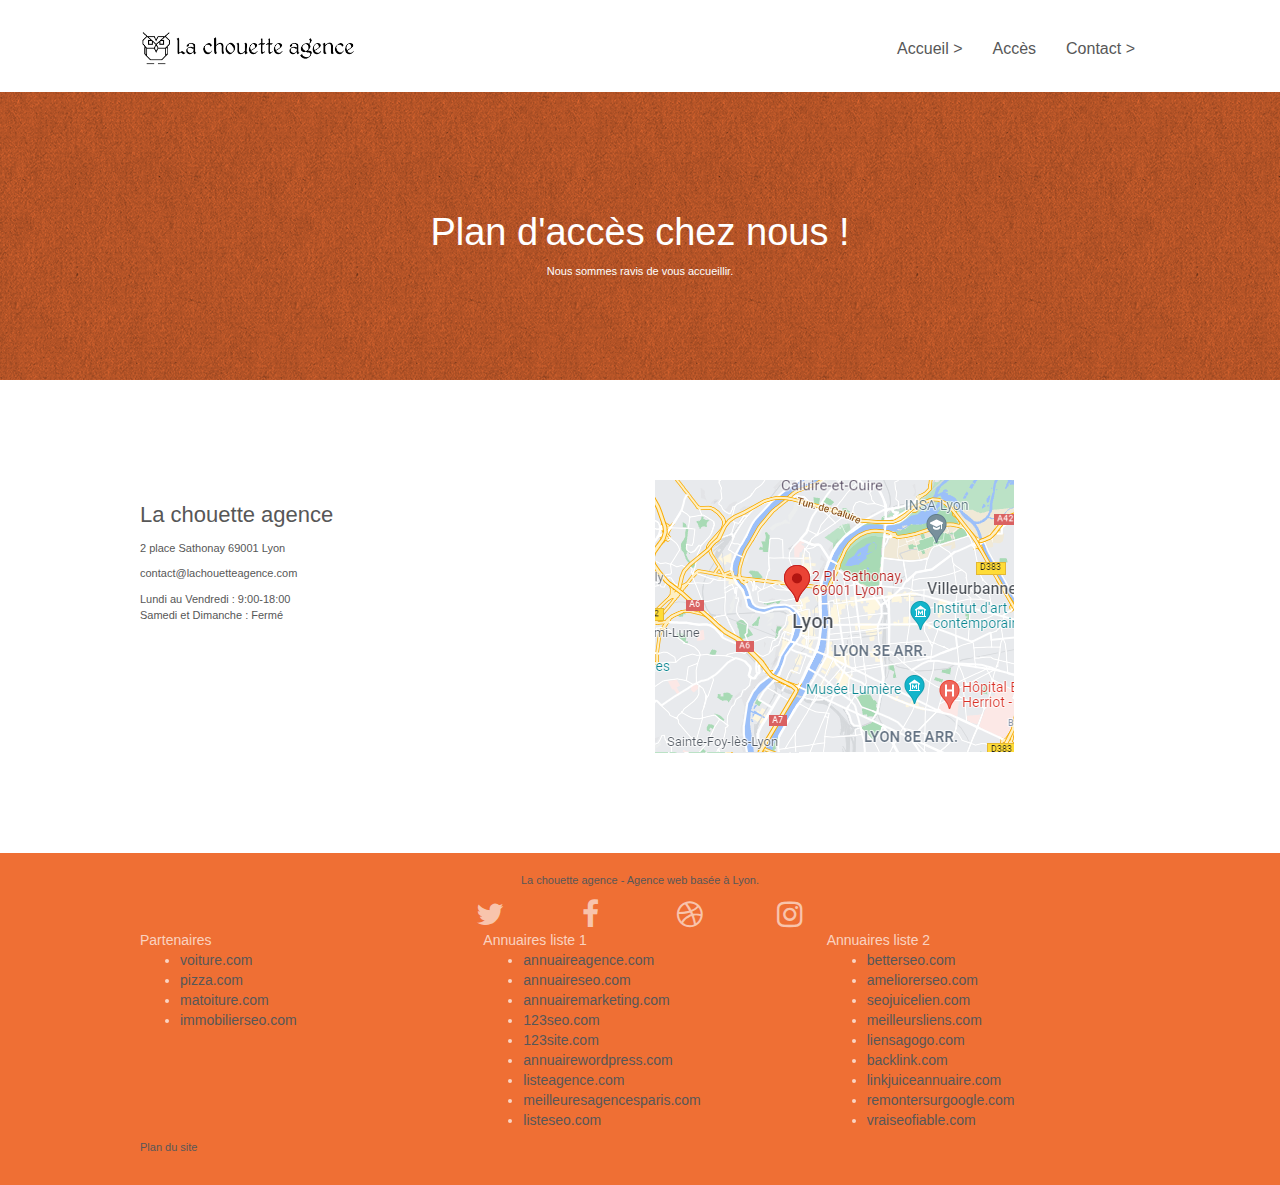
<file: Access.html>
<!doctype html>
<html lang="fr">
<head>
	<meta name="robots" content="index, follow" /> 

    <meta charset="utf-8">
    <meta name="keywords" content="">
    <meta name="description" 
		  content="Cherchez-vous à améliorer votre site interenet? Situez-vous à lyon? 
		  La chouette agence est une entreprise web design basée à Lyon.
           nous travaillons pour aider les entreprises Lyonnaises à être attractives sur Internet. N'hesitez pas à nous contacter! ">
    <meta name="viewport" content="width=device-width, initial-scale=1.0, viewport-fit=cover">
    <link rel="shortcut icon" type="image/png" href="favicon.jpg">
    
	<link rel="stylesheet" type="text/css" href="./css/bootstrap.min.css">
	<link rel="stylesheet" type="text/css" href="style.css">
	<link rel="stylesheet" type="text/css" href="./css/font-awesome.min.css">
	<link rel="stylesheet" type="text/css" href="./css/et-line.min.css">
	
    
	<script src="./js/jquery-2.1.0.min.js"></script>
	<script src="./js/bootstrap.min.js"></script>
	<script src="./js/blocs.min.js"></script>
	<script src="./js/jqBootstrapValidation.js"></script>
	<script src="./js/formHandler.js"></script>
    <title>Accès - La chouette agence</title>

<!--Canonical tag -->
	<link rel="canonical" href="https://megumir.github.io/MegumiRENAUXSHONO_4_10112021/Access.html" />
<!--Canonical tag END-->    
<!-- Analytics -->
 	<!-- gtag: Global site tag - Google Analytics -->
<!-- Global site tag (gtag.js) - Google Analytics -->
	<script async src="https://www.googletagmanager.com/gtag/js?id=REMPLACER_ID_DE_GOOGLE_ANALYTICS_PROPERTY"></script>
	<script>
	window.dataLayer = window.dataLayer || [];
	function gtag(){window.dataLayer.push(arguments);}
	gtag('js', new Date());

	gtag('config', 'REMPLACER_ID_DE_GOOGLE_ANALYTICS_PROPERTY');
	</script>
<!-- Analytics END -->
    
</head>
<body>
    
<!-- bloc-0 -->
<header class="bloc bgc-white l-bloc " id="bloc-0">
	<div class="container bloc-sm">
		<nav class="navbar row">
			<div class="navbar-header">
				<a class="navbar-brand" href="index.html" aria-label="Retourner à la page d'accueil"><img src="img/la-chouette-agence.png" alt="La chouette agence logo" height="40" /></a>
				<button id="nav-toggle" type="button" class="ui-navbar-toggle navbar-toggle" data-toggle="collapse" data-target=".navbar-1">
					<span class="sr-only">Toggle navigation</span>
					<span class="icon-bar"></span>
					<span class="icon-bar"></span>
					<span class="icon-bar"></span>
				</button>
			</div>
			<div class="collapse navbar-collapse navbar-1 special-dropdown-nav">
				<ul class="site-navigation nav navbar-nav" role="tablist">
					<li role="tab">
						<a href="index.html">Accueil &gt;</a>
					</li>
					<li role="tab">
						<a href="Access.html">Accès</a>
					</li>
					<li role="tab">
						<a href="Contact.html">Contact &gt;</a>
					</li>
				</ul>
			</div>

		</nav>
	</div>
</header>
<!-- bloc-0 END -->
<!-- Principal conteneur -->
<main class="page-container">

<!-- bloc-6 -->
<section class="bloc bg-dots-bg bg-repeat bgc-atomic-tangerine d-bloc bloc-bg-texture texture-paper" id="bloc-6">
	<div class="container bloc-lg">
		<div class="row">
			<div class="col-sm-12">
				<h1 class="text-center hero-bloc-text tc-white">
					Plan d'accès chez nous !
				</h1>
				<p class="text-center mg-lg tc-white tight-width-whitespace">
					Nous sommes ravis de vous accueillir.
				</p>
			</div>
		</div>
	</div>
</section>
<!-- bloc-6 END -->

<!-- bloc-7 -->
<section class="bloc bgc-white l-bloc" id="bloc-7">
	<div class="container bloc-lg">
		<div class="row">
            <div class="col-sm-6">
                <h2>La chouette agence</h2>
                <p>2 place Sathonay 69001 Lyon</p>
                <p>contact@lachouetteagence.com</p>

                <p>
                    Lundi au Vendredi : 9:00-18:00<br />
                    Samedi et Dimanche : Fermé
                </p>
                
            </div>
            <div class="col-sm-6">
                <img src="img/plandaccesV.png" alt="plan à Lyon" />
            </div>
        </div>
    </div>
</section>

<!-- bloc-7 END -->

</main>
<!-- Principal conteneur END -->

<!-- Footer - bloc-8 -->
<footer class="bloc bgc-atomic-tangerine d-bloc" id="bloc-8">
	<div class="container bloc-sm">
		<div class="row">
			<div class="col-sm-12">
				<p class="text-center black">
					La chouette agence - Agence web basée à Lyon.<br>
				</p>
				<div class="row row-no-gutters social">
					<div class="col-sm-3">
						<div class="text-center">
							<a class="social" href="index.html" aria-label="Retourner à la page d'accueil"><span class="fa fa-twitter icon-md"></span></a>
						</div>
					</div>
					<div class="col-sm-3">
						<div class="text-center">
							<a class="social" href="index.html" aria-label="Retourner à la page d'accueil"><span class="fa fa-facebook icon-md"></span></a>
						</div>
					</div>
					<div class="col-sm-3">
						<div class="text-center">
							<a class="social" href="index.html" aria-label="Retourner à la page d'accueil"><span class="fa fa-dribbble icon-md"></span></a>
						</div>
					</div>
					<div class="col-sm-3">
						<div class="text-center">
							<a class="social" href="index.html" aria-label="Retourner à la page d'accueil"><span class="fa fa-instagram icon-md"></span></a>
						</div>
					</div>
<!--Enlever					<div class="keywords" style="color:#F3976C;">Agence web à paris, stratégie web, web design, illustrations, design de site web, site web, web, internet, site internet, site</div>   -->
				</div>
				<div class="row">
					<div class="col-sm-4">
						Partenaires
							<ul>
								<li><a href="voiture.com">voiture.com</a></li>
								<li><a href="pizza.com">pizza.com</a></li>
								<li><a href="matoiture.com">matoiture.com</a></li>
								<li><a href="immobilierseo.com">immobilierseo.com</a></li>
							</ul>		
					</div>
					<div class="col-sm-4">
						Annuaires liste 1
						<ul>
							<li><a href="annuaireagence.com">annuaireagence.com</a></li>
							<li><a href="annuaireseo.com">annuaireseo.com</a></li>
							<li><a href="annuairemarketing.com">annuairemarketing.com</a></li>
							<li><a href="123seoture.com">123seo.com</a></li>
							<li><a href="123site.com">123site.com</a></li>
							<li><a href="annuairewordpress.com">annuairewordpress.com</a></li>
							<li><a href="listeagence.com">listeagence.com</a></li>
							<li><a href="meilleuresagencesparis.com">meilleuresagencesparis.com</a></li>
							<li><a href="listeseo.com">listeseo.com</a></li>
						</ul>
					</div>
					<div class="col-sm-4">
						Annuaires liste 2
						<ul>
							<li><a href="betterseo.com">betterseo.com</a></li>
							<li><a href="ameliorerseo.com">ameliorerseo.com</a></li>
							<li><a href="seojuicelien.com">seojuicelien.com</a></li>
							<li><a href="meilleursliens.com">meilleursliens.com</a></li>
							<li><a href="liensagogo.com">liensagogo.com</a></li>
							<li><a href="backlink.com">backlink.com</a></li>
							<li><a href="linkjuiceannuaire.com">linkjuiceannuaire.com</a></li>
							<li><a href="remontersurgoogle.com">remontersurgoogle.com</a></li>
							<li><a href="vraiseofiable.com">vraiseofiable.com</a></li>
						</ul>
					</div>
				</div>
				
		
				<p>
						<a href="sitemap.html">Plan du site</a>
					
				</p>
			</div>
		</div>
	</div>
</footer>
<!-- Footer - bloc-8 END --> 
</body>
</html>
</file>
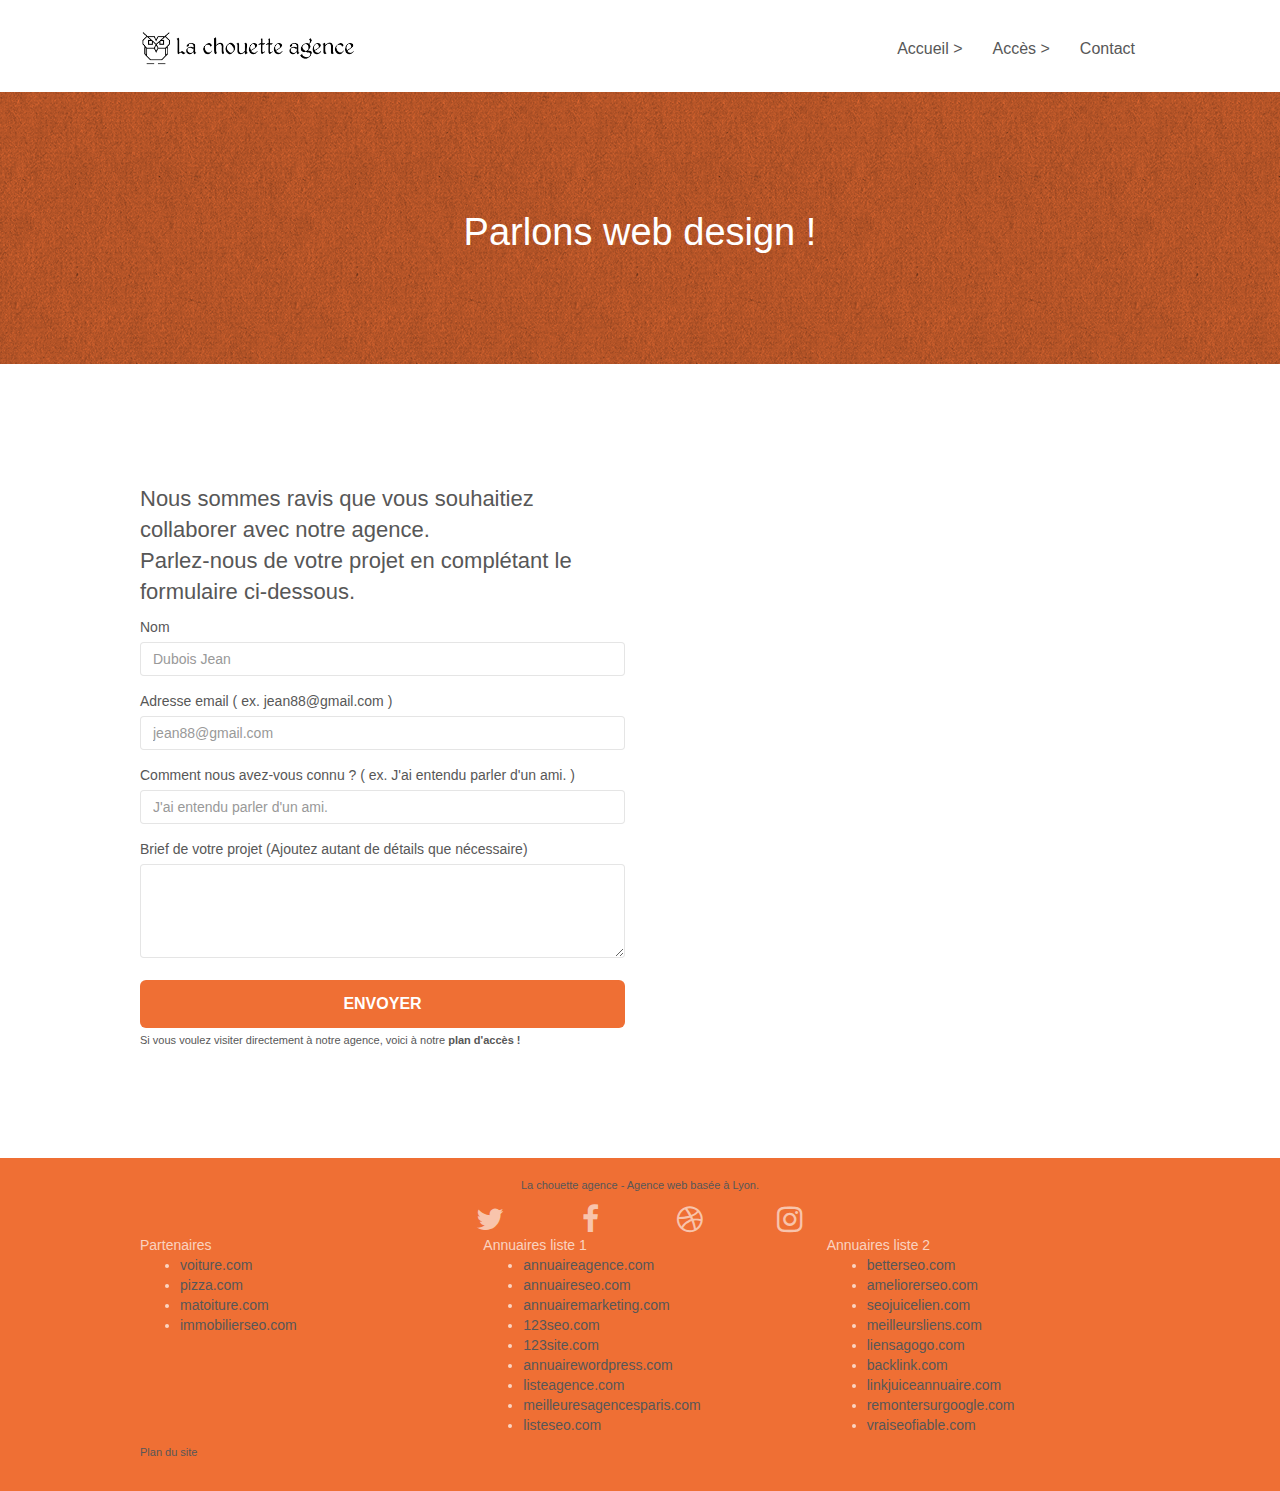
<file: Contact.html>
<!doctype html>
<html lang="fr">
<head>
	<meta name="robots" content="index, follow" /> 

    <meta charset="utf-8">
    <meta name="keywords" content="">
    <meta name="description" 
		  content="Avez-vous un projet de devenir attractif et visible sur Internet? 
		  L'équipe de la chouette agence, nous souhaitons aider les entreprises de la région
		 Lyonnaise à se développer et à connaître le succès. Contactez notre équipe et Parlons web design! ">
    <meta name="viewport" content="width=device-width, initial-scale=1.0, viewport-fit=cover">
    <link rel="shortcut icon" type="image/png" href="favicon.jpg">
    
	<link rel="stylesheet" type="text/css" href="./css/bootstrap.min.css">
	<link rel="stylesheet" type="text/css" href="style.css">
	<link rel="stylesheet" type="text/css" href="./css/font-awesome.min.css">
	<link rel="stylesheet" type="text/css" href="./css/et-line.min.css">
	
    
	<script src="./js/jquery-2.1.0.min.js"></script>
	<script src="./js/bootstrap.min.js"></script>
	<script src="./js/blocs.min.js"></script>
	<script src="./js/jqBootstrapValidation.js"></script>
	<script src="./js/formHandler.js"></script>
    <title>Contact - La chouette agence</title>

<!--Canonical tag -->
	<link rel="canonical" href="https://megumir.github.io/MegumiRENAUXSHONO_4_10112021/Contact.html" />
<!--Canonical tag END-->
<!-- Analytics -->
 	<!-- gtag: Global site tag - Google Analytics -->
<!-- Global site tag (gtag.js) - Google Analytics -->
	<script async src="https://www.googletagmanager.com/gtag/js?id=REMPLACER_ID_DE_GOOGLE_ANALYTICS_PROPERTY"></script>
	<script>
  		window.dataLayer = window.dataLayer || [];
  		function gtag(){window.dataLayer.push(arguments);}
  		gtag('js', new Date());

  		gtag('config', 'REMPLACER_ID_DE_GOOGLE_ANALYTICS_PROPERTY');
	</script>
<!-- Analytics END -->
    
</head>
<body>

    
<!-- bloc-0 -->
<header class="bloc bgc-white l-bloc " id="bloc-0">
	<div class="container bloc-sm">

		<nav class="navbar row">
			<div class="navbar-header">
		<!--Enlever 
				<div class="keywords" style="color:#cccccc;font-size:1px;">Agence web à paris, stratégie web, web design, illustrations, design de site web, site web, web, internet, site internet, site</div>
		-->		<a class="navbar-brand" href="index.html" aria-label="Retourner à la page d'accueil"><img src="img/la-chouette-agence.png" alt="la chouette agence" height="40" /></a>
		<!--Enlever		<div class="keywords" style="color:#cccccc;font-size:1px;">Agence web à paris, stratégie web, web design, illustrations, design de site web, site web, web, internet, site internet, site</div>
		-->		<button id="nav-toggle" type="button" class="ui-navbar-toggle navbar-toggle" 
						data-toggle="collapse" data-target=".navbar-1" 
						aria-controls="menucollapse" aria-expanded="false" >
					<span class="sr-only">Toggle navigation</span>
					<span class="icon-bar"></span>
					<span class="icon-bar"></span>
					<span class="icon-bar"></span>
				</button>
			</div>
			<div class="collapse navbar-collapse navbar-1 special-dropdown-nav" 
				 id="menucollapse" role="tablist">
				<ul class="site-navigation nav navbar-nav">  <!--aria-expanded in div???where shoud i put aria-control?-->
					<li role="tab">
						<a href="index.html">Accueil &gt;</a>
					</li>
					<li role="tab">
						<a href="Access.html">Accès &gt;</a>
					</li>
					<li role="tab">
						<a href="Contact.html">Contact</a>
					</li>
				</ul>
			</div>
		</nav>
	</div>
</header>
<!-- bloc-0 END -->
<!-- Principal conteneur -->
<main class="page-container">
<!-- bloc-6 -->
<section class="bloc bg-dots-bg bg-repeat bgc-atomic-tangerine d-bloc bloc-bg-texture texture-paper" id="bloc-6">
	<div class="container bloc-lg">
		<div class="row">
			<div class="col-sm-12">
				<h1 class="text-center hero-bloc-text tc-white">
					Parlons web design !
				</h1>
			</div>
		</div>
	</div>
</section>
<!-- bloc-6 END -->

<!-- bloc-7 -->
<section class="bloc bgc-white l-bloc" id="bloc-7">
	<div class="container bloc-lg">
		<div class="row">
			<div class="col-sm-6">
				<form id="form_1" novalidate 
				action="/includes/form_1.php"
				onsubmit="myFunction()" data-success="Your message has been sent." 
				data-fail="Sorry it seems that our mail server is not responding, Sorry for the inconvenience!"	>
					<div class="form-group">
						<h2>Nous sommes ravis que vous souhaitiez collaborer avec notre agence.<br>
							Parlez-nous de votre projet en complétant le formulaire ci-dessous. 
						</h2>
						<label for="name">
							Nom
						</label>
						<input id="name" class="form-control" required placeholder="Dubois Jean" />
					</div>
					<div class="form-group">
						<label for="email">
							Adresse email ( ex. jean88@gmail.com )
						</label>
						<input id="email" class="form-control" type="email" required placeholder="jean88@gmail.com" />
					</div>
					<div class="form-group">
						<label for="input_504">
							Comment nous avez-vous connu ? ( ex. J'ai entendu parler d'un ami. )
						</label>
						<input class="form-control" type="text" required id="input_504" placeholder="J'ai entendu parler d'un ami." />
					</div>
					<div class="form-group">
						<label for="message">
							Brief de votre projet (Ajoutez autant de détails que nécessaire)<br>
						</label><textarea id="message" class="form-control" rows="4" cols="50" required></textarea>
					</div> 
					<button class="bloc-button btn btn-lg btn-block cta-hero btn-atomic-tangerine" type="submit">
						Envoyer
					</button>
				</form>
<!--in html???-->
				<script>
					function myFunction() {
						var form = document.getElementById('form_1');
						var name = document.getElementById('name').value;
						var email = document.getElementById('email').value;
						var message = document.getElementById('message').value;
						var successMsg = form.getAttribute('data-success');
						var failMsg = form.getAttribute('data-fail');
						if (name && email && message) {
						alert(successMsg);
						} else {
						alert(failMsg);
						}
					}
				</script>
				<div>
					<p>Si vous voulez visiter directement à notre agence, <a href="Access.html">voici à notre<strong> plan d'accès !</strong></a></p>
			
				</div>
			</div>
			
		</div>
	</div>
</section>
<!-- bloc-7 END -->

</main>
<!-- Principal conteneur END -->

<!-- ScrollToTop Button -->
<a class="bloc-button btn btn-d scrollToTop" onclick="scrollToTarget('1')"><span class="fa fa-chevron-up"></span></a>
<!-- ScrollToTop Button END-->
<!-- Footer - bloc-8 -->
<footer class="bloc bgc-atomic-tangerine d-bloc" id="bloc-8">
	<div class="container bloc-sm">
		<div class="row">
			<div class="col-sm-12">
				<p class="text-center black">
					La chouette agence - Agence web basée à Lyon.<br>
				</p>
				<div class="row row-no-gutters social">
					<div class="col-sm-3">
						<div class="text-center">
							<a class="social" href="index.html" aria-label="Retourner à la page d'accueil"><span class="fa fa-twitter icon-md"></span></a>
						</div>
					</div>
					<div class="col-sm-3">
						<div class="text-center">
							<a class="social" href="index.html" aria-label="Retourner à la page d'accueil"><span class="fa fa-facebook icon-md"></span></a>
						</div>
					</div>
					<div class="col-sm-3">
						<div class="text-center">
							<a class="social" href="index.html" aria-label="Retourner à la page d'accueil"><span class="fa fa-dribbble icon-md"></span></a>
						</div>
					</div>
					<div class="col-sm-3">
						<div class="text-center">
							<a class="social" href="index.html" aria-label="Retourner à la page d'accueil"><span class="fa fa-instagram icon-md"></span></a>
						</div>
					</div>
<!--Enlever					<div class="keywords" style="color:#F3976C;">Agence web à paris, stratégie web, web design, illustrations, design de site web, site web, web, internet, site internet, site</div>   -->
				</div>
				<div class="row">
					<div class="col-sm-4">
						Partenaires
							<ul>
								<li><a href="voiture.com">voiture.com</a></li>
								<li><a href="pizza.com">pizza.com</a></li>
								<li><a href="matoiture.com">matoiture.com</a></li>
								<li><a href="immobilierseo.com">immobilierseo.com</a></li>
							</ul>		
					</div>
					<div class="col-sm-4">
						Annuaires liste 1
						<ul>
							<li><a href="annuaireagence.com">annuaireagence.com</a></li>
							<li><a href="annuaireseo.com">annuaireseo.com</a></li>
							<li><a href="annuairemarketing.com">annuairemarketing.com</a></li>
							<li><a href="123seoture.com">123seo.com</a></li>
							<li><a href="123site.com">123site.com</a></li>
							<li><a href="annuairewordpress.com">annuairewordpress.com</a></li>
							<li><a href="listeagence.com">listeagence.com</a></li>
							<li><a href="meilleuresagencesparis.com">meilleuresagencesparis.com</a></li>
							<li><a href="listeseo.com">listeseo.com</a></li>
						</ul>
					</div>
					<div class="col-sm-4">
						Annuaires liste 2
						<ul>
							<li><a href="betterseo.com">betterseo.com</a></li>
							<li><a href="ameliorerseo.com">ameliorerseo.com</a></li>
							<li><a href="seojuicelien.com">seojuicelien.com</a></li>
							<li><a href="meilleursliens.com">meilleursliens.com</a></li>
							<li><a href="liensagogo.com">liensagogo.com</a></li>
							<li><a href="backlink.com">backlink.com</a></li>
							<li><a href="linkjuiceannuaire.com">linkjuiceannuaire.com</a></li>
							<li><a href="remontersurgoogle.com">remontersurgoogle.com</a></li>
							<li><a href="vraiseofiable.com">vraiseofiable.com</a></li>
						</ul>
					</div>
				</div>
				
		
				<p>
						<a href="sitemap.html">Plan du site</a>
					
				</p>
			</div>
		</div>
	</div>
</footer>
<!-- Footer - bloc-8 END -->   

</body>
</html>
</file>
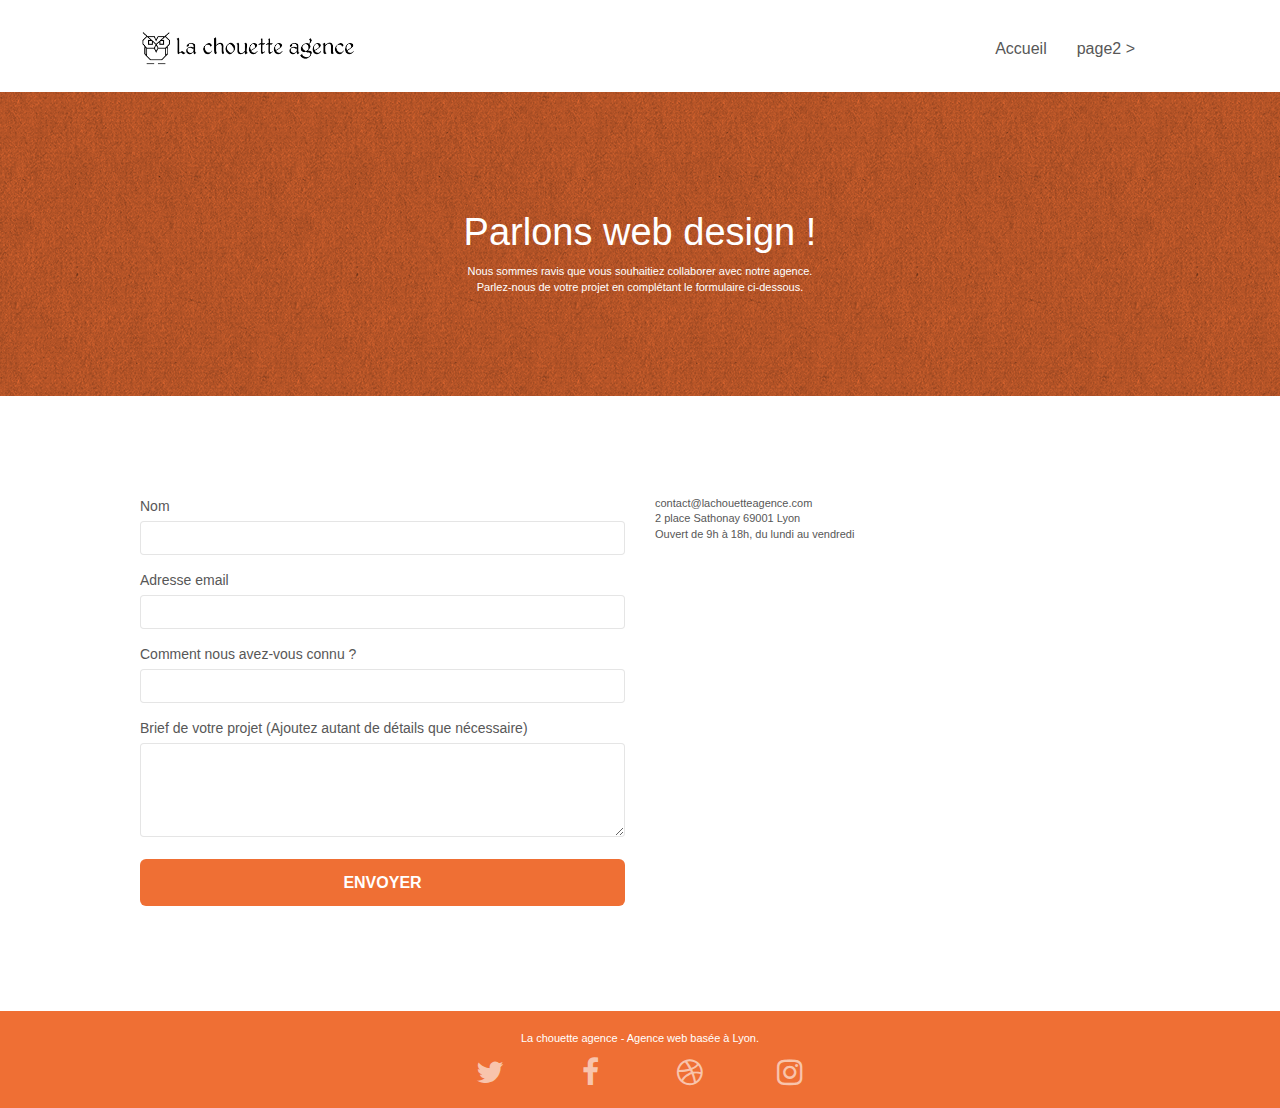
<file: page2.html>
<!doctype html>
<html lang="fr">
<head>
    <meta charset="utf-8">
    <meta name="keywords" content="">
    <meta name="description" content="">
    <meta name="viewport" content="width=device-width, initial-scale=1.0, viewport-fit=cover">
    <link rel="shortcut icon" type="image/png" href="favicon.jpg">
    
	<link rel="stylesheet" type="text/css" href="./css/bootstrap.min.css">
	<link rel="stylesheet" type="text/css" href="style.css">
	<link rel="stylesheet" type="text/css" href="./css/font-awesome.min.css">
	<link rel="stylesheet" type="text/css" href="./css/et-line.min.css">
	
    
	<script src="./js/jquery-2.1.0.min.js"></script>
	<script src="./js/bootstrap.min.js"></script>
	<script src="./js/blocs.min.js"></script>
	<script src="./js/jqBootstrapValidation.js"></script>
	<script src="./js/formHandler.js"></script>
    <title>page2</title>

    
<!-- Analytics -->
 
<!-- Analytics END -->
    
</head>
<body>
<!-- Principal conteneur -->
<div class="page-container">
    
<!-- bloc-0 -->
<div class="bloc bgc-white l-bloc " id="bloc-0">
	<div class="container bloc-sm">
		<nav class="navbar row">
			<div class="navbar-header">
				<a class="navbar-brand" href="index.html"><img src="img/la-chouette-agence.png" alt="atlanta web design logo" height="40" /></a>
				<button id="nav-toggle" type="button" class="ui-navbar-toggle navbar-toggle" data-toggle="collapse" data-target=".navbar-1">
					<span class="sr-only">Toggle navigation</span><span class="icon-bar"></span><span class="icon-bar"></span><span class="icon-bar"></span>
				</button>
			</div>
			<div class="collapse navbar-collapse navbar-1 special-dropdown-nav">
				<ul class="site-navigation nav navbar-nav">
					<li>
						<a href="index.html">Accueil</a>
					</li>
					<li>
					</li>
					<li>
						<a href="page2.html">page2 &gt;</a>
					</li>
				</ul>
			</div>
		</nav>
	</div>
</div>
<!-- bloc-0 END -->

<!-- bloc-6 -->
<div class="bloc bg-dots-bg bg-repeat bgc-atomic-tangerine d-bloc bloc-bg-texture texture-paper" id="bloc-6">
	<div class="container bloc-lg">
		<div class="row">
			<div class="col-sm-12">
				<h1 class="text-center hero-bloc-text tc-white">
					Parlons web design !
				</h1>
				<p class="text-center mg-lg tc-white tight-width-whitespace">
					Nous sommes ravis que vous souhaitiez collaborer avec notre agence.<br>
					Parlez-nous de votre projet en complétant le formulaire ci-dessous.
				</p>
			</div>
		</div>
	</div>
</div>
<!-- bloc-6 END -->

<!-- bloc-7 -->
<div class="bloc bgc-white l-bloc" id="bloc-7">
	<div class="container bloc-lg">
		<div class="row">
			<div class="col-sm-6">
				<form id="form_1" novalidate success-msg="Your message has been sent." fail-msg="Sorry it seems that our mail server is not responding, Sorry for the inconvenience!">
					<div class="form-group">
						<label>
							Nom
						</label>
						<input id="name" class="form-control" required />
					</div>
					<div class="form-group">
						<label>
							Adresse email
						</label>
						<input id="email" class="form-control" type="email" required />
					</div>
					<div class="form-group">
						<label>
							Comment nous avez-vous connu ?
						</label>
						<input class="form-control" type="email" required id="input_504" />
					</div>
					<div class="form-group">
						<label>
							Brief de votre projet (Ajoutez autant de détails que nécessaire)<br>
						</label><textarea id="message" class="form-control" rows="4" cols="50" required></textarea>
					</div> 
					<button class="bloc-button btn btn-lg btn-block cta-hero btn-atomic-tangerine" type="submit">
						Envoyer
					</button>
				</form>
			</div>
			<div class="col-sm-6">
				<p>
					contact@lachouetteagence.com<br>2 place Sathonay 69001 Lyon<br>Ouvert de 9h à 18h, du lundi au vendredi<br>
				</p>
			</div>
		</div>
	</div>
</div>
<!-- bloc-7 END -->

<!-- ScrollToTop Button -->
<a class="bloc-button btn btn-d scrollToTop" onclick="scrollToTarget('1')"><span class="fa fa-chevron-up"></span></a>
<!-- ScrollToTop Button END-->


<!-- Footer - bloc-8 -->
<div class="bloc bgc-atomic-tangerine d-bloc" id="bloc-8">
	<div class="container bloc-sm">
		<div class="row">
			<div class="col-sm-12">
				<p class="text-center white">
					La chouette agence - Agence web basée à Lyon.<br>
				</p>
				<div class="row row-no-gutters social">
					<div class="col-sm-3">
						<div class="text-center">
							<a class="social" href="index.html"><span class="fa fa-twitter icon-md"></span></a>
						</div>
					</div>
					<div class="col-sm-3">
						<div class="text-center">
							<a class="social" href="index.html"><span class="fa fa-facebook icon-md"></span></a>
						</div>
					</div>
					<div class="col-sm-3">
						<div class="text-center">
							<a class="social" href="index.html"><span class="fa fa-dribbble icon-md"></span></a>
						</div>
					</div>
					<div class="col-sm-3">
						<div class="text-center">
							<a class="social" href="index.html"><span class="fa fa-instagram icon-md"></span></a>
						</div>
					</div>
				</div>
			</div>
		</div>
	</div>
</div>
<!-- Footer - bloc-8 END -->

</div>
<!-- Principal conteneur END -->
    

</body>
</html>
</file>
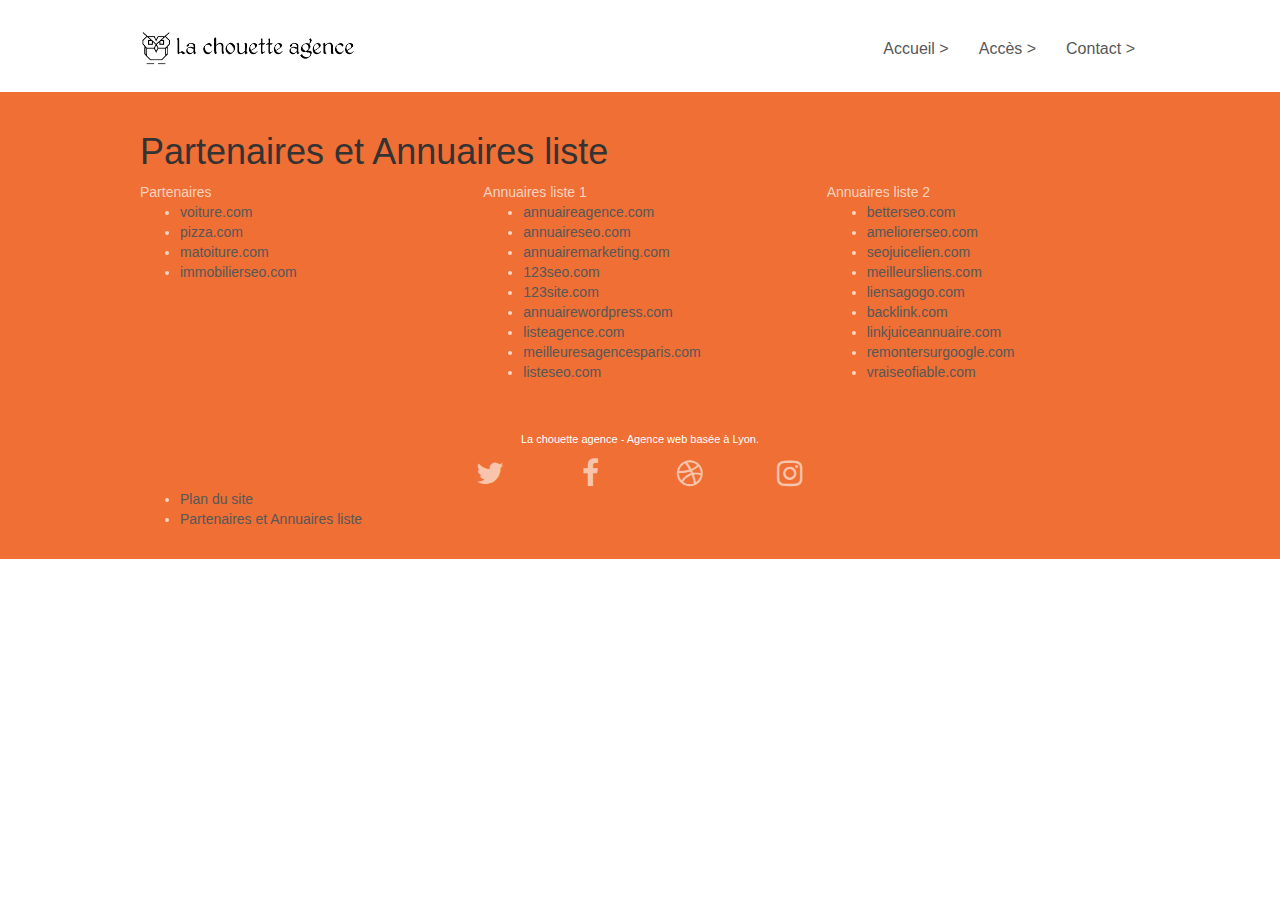
<file: partenaires-et-Annuaires-liste.html>
<!doctype html>
<html lang="fr">
<head>
	<meta name="robots" content="noindex, nofollow" /> 

    <meta charset="utf-8">
    <meta name="keywords" content="">
    <meta name="description" 
		  content="
          
          ">
    <meta name="viewport" content="width=device-width, initial-scale=1.0, viewport-fit=cover">
    <link rel="shortcut icon" type="image/png" href="favicon.jpg">
    
	<link rel="stylesheet" type="text/css" href="./css/bootstrap.min.css">
	<link rel="stylesheet" type="text/css" href="style.css">
	<link rel="stylesheet" type="text/css" href="./css/font-awesome.min.css">
	<link rel="stylesheet" type="text/css" href="./css/et-line.min.css">
	
    
	<script src="./js/jquery-2.1.0.min.js"></script>
	<script src="./js/bootstrap.min.js"></script>
	<script src="./js/blocs.min.js"></script>
	<script src="./js/jquery.touchSwipe.js" defer></script>
	<script src="./js/gmaps.js"></script>

    <title>Notre Partenaires et Annuaires liste - La chouette agence</title>
<!--Canonical tag -->
	<link rel="canonical" href="https://megumir.github.io/?????" />
<!--Canonical tag END-->
<!-- Analytics -->
	<!-- google search console -->
	<meta name="google-site-verification" content="5Jjz9oCWdj-q-X0A9lQJZ3EvgASk7kSaWiNSM50ofP0" />
	<!-- gtag: Global site tag - Google Analytics -->
<!-- Global site tag (gtag.js) - Google Analytics -->
	<script async src="https://www.googletagmanager.com/gtag/js?id=REMPLACER_ID_DE_GOOGLE_ANALYTICS_PROPERTY"></script>
	<script>
	window.dataLayer = window.dataLayer || [];
	function gtag(){window.dataLayer.push(arguments);}
	gtag('js', new Date());

	gtag('config', 'REMPLACER_ID_DE_GOOGLE_ANALYTICS_PROPERTY');
	</script>
<!-- Analytics END -->
    
</head>
<body>
<!-- Principal conteneur -->
<main class="page-container">
    
<!-- bloc-0 -->
<header class="bloc bgc-white l-bloc " id="bloc-0">
	<div class="container bloc-sm">

		<nav class="navbar row">
			<div class="navbar-header">
		<!--Enlever 
				<div class="keywords" style="color:#cccccc;font-size:1px;">Agence web à paris, stratégie web, web design, illustrations, design de site web, site web, web, internet, site internet, site</div>
		-->		<a class="navbar-brand" href="index.html" aria-label="Retourner à la page d'accueil"><img src="img/la-chouette-agence.png" alt="la chouette agence" height="40" /></a>
		<!--Enlever		<div class="keywords" style="color:#cccccc;font-size:1px;">Agence web à paris, stratégie web, web design, illustrations, design de site web, site web, web, internet, site internet, site</div>
		-->		<button id="nav-toggle" type="button" class="ui-navbar-toggle navbar-toggle" 
						data-toggle="collapse" data-target=".navbar-1" 
						aria-haspopup="true">
					<span class="sr-only">Toggle navigation</span>
					<span class="icon-bar"></span>
					<span class="icon-bar"></span>
					<span class="icon-bar"></span>
				</button>
			</div>
			<div class="collapse navbar-collapse navbar-1 special-dropdown-nav" 
				 aria-expanded="true">
				<ul class="site-navigation nav navbar-nav" role="tablist">  <!--aria-expanded in div???where shoud i put aria-control?-->
					<li role="tab">
						<a href="index.html">Accueil &gt;</a>
					</li>
					<li role="tab">
						<a href="Access.html">Accès &gt;</a>
					</li>
					<li role="tab">
						<a href="Contact.html">Contact &gt;</a>
					</li>
				</ul>
			</div>
		</nav>
	</div>
</header>
<!-- bloc-0 END -->



<!-- Footer->section - bloc-8 -->
<section class="bloc bgc-atomic-tangerine d-bloc" id="bloc-8">
	<div class="container bloc-sm">
		<div class="row">
			<div class="col-sm-12"> 
                <h1>
                    Partenaires et Annuaires liste 
                </h1>
				<section class="row">
					<article class="col-sm-4">
						Partenaires
							<ul>
								<li><a href="voiture.com">voiture.com</a></li>
								<li><a href="pizza.com">pizza.com</a></li>
								<li><a href="matoiture.com">matoiture.com</a></li>
								<li><a href="immobilierseo.com">immobilierseo.com</a></li>
							</ul>		
                    </article>
					<article class="col-sm-4">
						Annuaires liste 1
						<ul>
							<li><a href="annuaireagence.com">annuaireagence.com</a></li>
							<li><a href="annuaireseo.com">annuaireseo.com</a></li>
							<li><a href="annuairemarketing.com">annuairemarketing.com</a></li>
							<li><a href="123seoture.com">123seo.com</a></li>
							<li><a href="123site.com">123site.com</a></li>
							<li><a href="annuairewordpress.com">annuairewordpress.com</a></li>
							<li><a href="listeagence.com">listeagence.com</a></li>
							<li><a href="meilleuresagencesparis.com">meilleuresagencesparis.com</a></li>
							<li><a href="listeseo.com">listeseo.com</a></li>
						</ul>
					</article>
					<article class="col-sm-4">
						Annuaires liste 2
						<ul>
							<li><a href="betterseo.com">betterseo.com</a></li>
							<li><a href="ameliorerseo.com">ameliorerseo.com</a></li>
							<li><a href="seojuicelien.com">seojuicelien.com</a></li>
							<li><a href="meilleursliens.com">meilleursliens.com</a></li>
							<li><a href="liensagogo.com">liensagogo.com</a></li>
							<li><a href="backlink.com">backlink.com</a></li>
							<li><a href="linkjuiceannuaire.com">linkjuiceannuaire.com</a></li>
							<li><a href="remontersurgoogle.com">remontersurgoogle.com</a></li>
							<li><a href="vraiseofiable.com">vraiseofiable.com</a></li>
						</ul>
					</article>
				</section>
			</div>
		</div>
	</div>
</section>

<!-- Footer-> section - bloc-8 END -->


<!-- Footer - bloc-8 -->
<footer class="bloc bgc-atomic-tangerine d-bloc" id="bloc-8">
	<div class="container bloc-sm">
		<div class="row">
			<div class="col-sm-12">
				<p class="text-center white">
					La chouette agence - Agence web basée à Lyon.<br>
				</p>
				<div class="row row-no-gutters social">
					<div class="col-sm-3">
						<div class="text-center">
							<a class="social" href="index.html" aria-label="Retourner à la page d'accueil"><span class="fa fa-twitter icon-md"></span></a>
						</div>
					</div>
					<div class="col-sm-3">
						<div class="text-center">
							<a class="social" href="index.html" aria-label="Retourner à la page d'accueil"><span class="fa fa-facebook icon-md"></span></a>
						</div>
					</div>
					<div class="col-sm-3">
						<div class="text-center">
							<a class="social" href="index.html" aria-label="Retourner à la page d'accueil"><span class="fa fa-dribbble icon-md"></span></a>
						</div>
					</div>
					<div class="col-sm-3">
						<div class="text-center">
							<a class="social" href="index.html" aria-label="Retourner à la page d'accueil"><span class="fa fa-instagram icon-md"></span></a>
						</div>
					</div>
<!--Enlever					<div class="keywords" style="color:#F3976C;">Agence web à paris, stratégie web, web design, illustrations, design de site web, site web, web, internet, site internet, site</div>   -->
				</div>
				<ul>
					<li>
						<a href="sitemap.html">Plan du site</a>
					</li>
					<li>
						<a href="partenaires-et-Annuaires-liste.html">Partenaires et Annuaires liste</a>
					</li>
				</ul>
			</div>
		</div>
	</div>
</footer>
<!-- Footer - bloc-8 END -->


</main>
<!-- Principal conteneur END -->
    

</body>
</html>
</file>
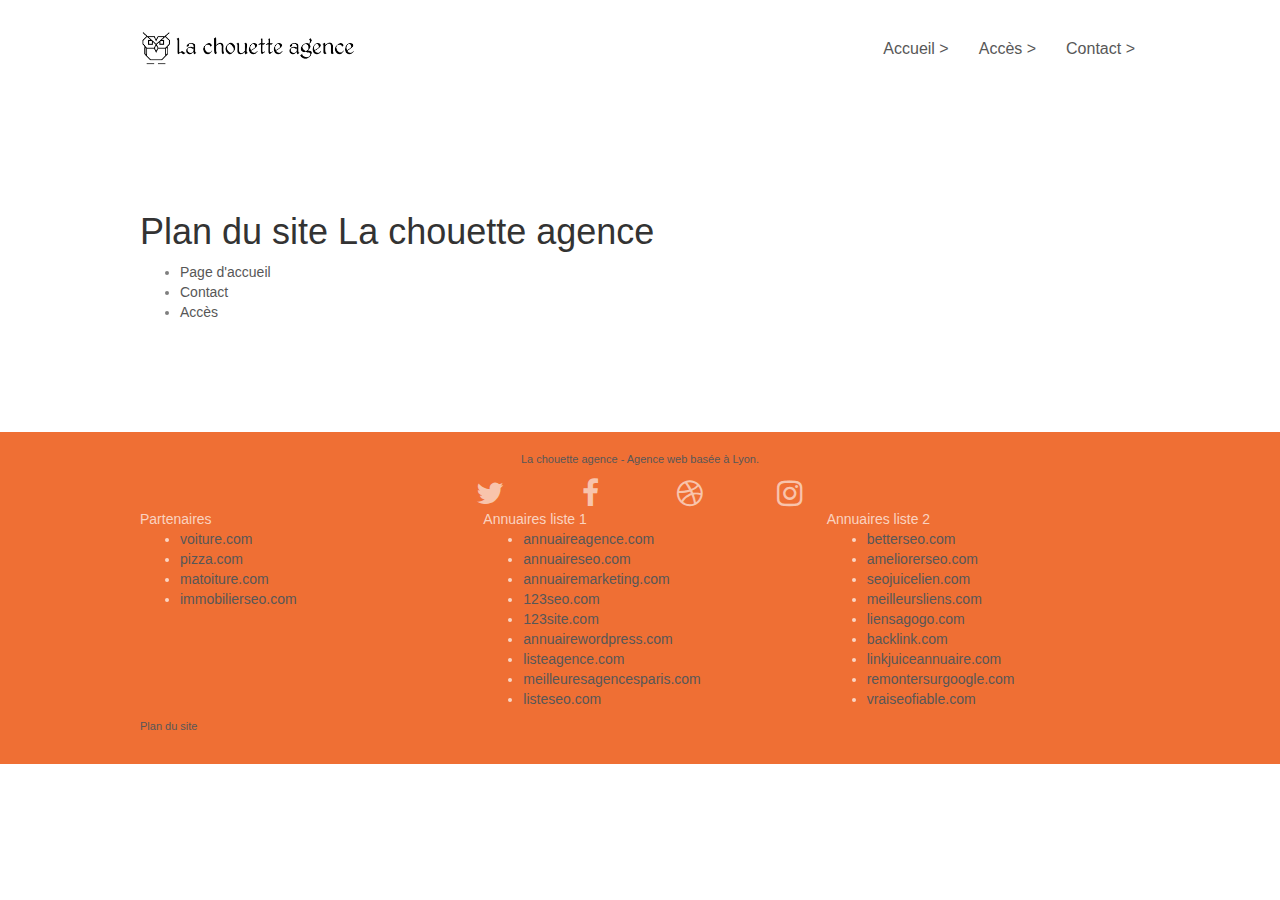
<file: sitemap.html>
<!doctype html>
<html lang="fr">
<head>
	<meta name="robots" content="index, follow" /> 

    <meta charset="utf-8">
    <meta name="keywords" content="">
    <meta name="description" 
		  content="
          
          ">
    <meta name="viewport" content="width=device-width, initial-scale=1.0, viewport-fit=cover">
    <link rel="shortcut icon" type="image/png" href="favicon.jpg">
    
	<link rel="stylesheet" type="text/css" href="./css/bootstrap.min.css">
	<link rel="stylesheet" type="text/css" href="style.css">
	<link rel="stylesheet" type="text/css" href="./css/font-awesome.min.css">
	<link rel="stylesheet" type="text/css" href="./css/et-line.min.css">
	
    
	<script src="./js/jquery-2.1.0.min.js"></script>
	<script src="./js/bootstrap.min.js"></script>
	<script src="./js/blocs.min.js"></script>
	<script src="./js/jquery.touchSwipe.js" defer></script>
	<script src="./js/gmaps.js"></script>

    <title>Plan du site - La chouette agence</title>
<!--Canonical tag -->
	<link rel="canonical" href="https://megumir.github.io/sitemap.html" />
<!--Canonical tag END-->
<!-- Analytics -->
	<!-- google search console -->
	<meta name="google-site-verification" content="5Jjz9oCWdj-q-X0A9lQJZ3EvgASk7kSaWiNSM50ofP0" />
	<!-- gtag: Global site tag - Google Analytics -->
<!-- Global site tag (gtag.js) - Google Analytics -->
	<script async src="https://www.googletagmanager.com/gtag/js?id=REMPLACER_ID_DE_GOOGLE_ANALYTICS_PROPERTY"></script>
	<script>
	window.dataLayer = window.dataLayer || [];
	function gtag(){window.dataLayer.push(arguments);}
	gtag('js', new Date());

	gtag('config', 'REMPLACER_ID_DE_GOOGLE_ANALYTICS_PROPERTY');
	</script>
<!-- Analytics END -->
    
</head>
<body>
    

<!-- bloc-0 -->
<header class="bloc bgc-white l-bloc " id="bloc-0">
	<div class="container bloc-sm">

		<nav class="navbar row">
			<div class="navbar-header">
		<!--Enlever 
				<div class="keywords" style="color:#cccccc;font-size:1px;">Agence web à paris, stratégie web, web design, illustrations, design de site web, site web, web, internet, site internet, site</div>
		-->		<a class="navbar-brand" href="index.html" aria-label="Retourner à la page d'accueil"><img src="img/la-chouette-agence.png" alt="la chouette agence" height="40" /></a>
		<!--Enlever		<div class="keywords" style="color:#cccccc;font-size:1px;">Agence web à paris, stratégie web, web design, illustrations, design de site web, site web, web, internet, site internet, site</div>
		-->		<button id="nav-toggle" type="button" class="ui-navbar-toggle navbar-toggle" 
						data-toggle="collapse" data-target=".navbar-1" 
						aria-controls="menucollapse" aria-expanded="false" >
					<span class="sr-only">Toggle navigation</span>
					<span class="icon-bar"></span>
					<span class="icon-bar"></span>
					<span class="icon-bar"></span>
				</button>
			</div>
			<div class="collapse navbar-collapse navbar-1 special-dropdown-nav" 
				 id="menucollapse" role="tablist">
				<ul class="site-navigation nav navbar-nav">  <!--aria-expanded in div???where shoud i put aria-control?-->
					<li role="tab">
						<a href="index.html">Accueil &gt;</a>
					</li>
					<li role="tab">
						<a href="Access.html">Accès &gt;</a>
					</li>
					<li role="tab">
						<a href="Contact.html">Contact &gt;</a>
					</li>
				</ul>
			</div>
		</nav>
	</div>
</header>
<!-- bloc-0 END -->
<!-- Principal conteneur -->
<main class="page-container">

<!-- bloc-7 -->
<section class="bloc bgc-white l-bloc" id="bloc-7">
	<div class="container bloc-lg">
		<div class="row">
            <div class="col-sm-12">
                <h1>Plan du site La chouette agence</h1>
                <ul>
                    <li><a href="https://megumir.github.io/MegumiRENAUXSHONO_4_10112021/index.html">Page d'accueil</a></li>
                    <li><a href="https://megumir.github.io/MegumiRENAUXSHONO_4_10112021/Contact.html">Contact</a></li>
                    <li><a href="https://megumir.github.io/MegumiRENAUXSHONO_4_10112021/Access.html">Accès</a></li>
                </ul>
            </div>
        </div>
    </div>
</section>

<!-- bloc-7 END -->
</main>
<!-- Principal conteneur END -->
<!-- Footer - bloc-8 -->
<footer class="bloc bgc-atomic-tangerine d-bloc" id="bloc-8">
	<div class="container bloc-sm">
		<div class="row">
			<div class="col-sm-12">
				<p class="text-center black">
					La chouette agence - Agence web basée à Lyon.<br>
				</p>
				<div class="row row-no-gutters social">
					<div class="col-sm-3">
						<div class="text-center">
							<a class="social" href="index.html" aria-label="Retourner à la page d'accueil"><span class="fa fa-twitter icon-md"></span></a>
						</div>
					</div>
					<div class="col-sm-3">
						<div class="text-center">
							<a class="social" href="index.html" aria-label="Retourner à la page d'accueil"><span class="fa fa-facebook icon-md"></span></a>
						</div>
					</div>
					<div class="col-sm-3">
						<div class="text-center">
							<a class="social" href="index.html" aria-label="Retourner à la page d'accueil"><span class="fa fa-dribbble icon-md"></span></a>
						</div>
					</div>
					<div class="col-sm-3">
						<div class="text-center">
							<a class="social" href="index.html" aria-label="Retourner à la page d'accueil"><span class="fa fa-instagram icon-md"></span></a>
						</div>
					</div>
<!--Enlever					<div class="keywords" style="color:#F3976C;">Agence web à paris, stratégie web, web design, illustrations, design de site web, site web, web, internet, site internet, site</div>   -->
				</div>
				<div class="row">
					<div class="col-sm-4">
						Partenaires
							<ul>
								<li><a href="voiture.com">voiture.com</a></li>
								<li><a href="pizza.com">pizza.com</a></li>
								<li><a href="matoiture.com">matoiture.com</a></li>
								<li><a href="immobilierseo.com">immobilierseo.com</a></li>
							</ul>		
					</div>
					<div class="col-sm-4">
						Annuaires liste 1
						<ul>
							<li><a href="annuaireagence.com">annuaireagence.com</a></li>
							<li><a href="annuaireseo.com">annuaireseo.com</a></li>
							<li><a href="annuairemarketing.com">annuairemarketing.com</a></li>
							<li><a href="123seoture.com">123seo.com</a></li>
							<li><a href="123site.com">123site.com</a></li>
							<li><a href="annuairewordpress.com">annuairewordpress.com</a></li>
							<li><a href="listeagence.com">listeagence.com</a></li>
							<li><a href="meilleuresagencesparis.com">meilleuresagencesparis.com</a></li>
							<li><a href="listeseo.com">listeseo.com</a></li>
						</ul>
					</div>
					<div class="col-sm-4">
						Annuaires liste 2
						<ul>
							<li><a href="betterseo.com">betterseo.com</a></li>
							<li><a href="ameliorerseo.com">ameliorerseo.com</a></li>
							<li><a href="seojuicelien.com">seojuicelien.com</a></li>
							<li><a href="meilleursliens.com">meilleursliens.com</a></li>
							<li><a href="liensagogo.com">liensagogo.com</a></li>
							<li><a href="backlink.com">backlink.com</a></li>
							<li><a href="linkjuiceannuaire.com">linkjuiceannuaire.com</a></li>
							<li><a href="remontersurgoogle.com">remontersurgoogle.com</a></li>
							<li><a href="vraiseofiable.com">vraiseofiable.com</a></li>
						</ul>
					</div>
				</div>
				
		
				<p>
						<a href="sitemap.html">Plan du site</a>
					
				</p>
			</div>
		</div>
	</div>
</footer>
<!-- Footer - bloc-8 END -->
</body>
</html>
</file>
<file: style.css>
body {
    margin: 0;
    padding: 0;
    background: #FFF;
    overflow-x: hidden;
    -webkit-font-smoothing: antialiased;
    -moz-osx-font-smoothing: grayscale;
}

a,
button {
    transition: all .3s ease-in-out;
    outline: none!important;
}

a:hover {
    text-decoration: none;
    cursor: pointer;
}

#page-loading-blocs-notifaction {
    position: fixed;
    top: 0;
    bottom: 0;
    width: 100%;
    z-index: 100000;
    background: #FFFFFF url("img/pageload-spinner.gif") no-repeat center center;
}

.bloc {
    width: 100%;
    clear: both;
    background: 50% 50% no-repeat;
    padding: 0 50px;
    -webkit-background-size: cover;
    -moz-background-size: cover;
    -o-background-size: cover;
    background-size: cover;
    position: relative;
}

.bloc .container {
    padding-left: 0;
    padding-right: 0;
}

.bloc-lg {
    padding: 100px 50px;
}

.bloc-md {
    padding: 50px;
}

.bloc-sm {
    padding: 20px 50px;
}

.bg-center,
.bg-l-edge,
.bg-r-edge,
.bg-t-edge,
.bg-b-edge,
.bg-tl-edge,
.bg-bl-edge,
.bg-tr-edge,
.bg-br-edge,
.bg-repeat {
    -webkit-background-size: auto!important;
    -moz-background-size: auto!important;
    -o-background-size: auto!important;
    background-size: auto!important;
}

.bg-repeat {
    background: repeat;
}

.bg-t-edge {
    background: top no-repeat;
}

.bloc-bg-texture::before {
    content: "";
    background-size: 2px 2px;
    position: absolute;
    top: 0;
    bottom: 0;
    left: 0;
    right: 0;
}

.texture-paper::before {
    background: url("img/texture-paper.png");
    background-size: 280px 280px;
}

.b-parallax {
    background-attachment: fixed;
}

.d-bloc {
    color: rgba(255, 255, 255, .7);
}

.d-bloc button:hover {
    color: rgba(255, 255, 255, .9);
}

.d-bloc .icon-round,
.d-bloc .icon-square,
.d-bloc .icon-rounded,
.d-bloc .icon-semi-rounded-a,
.d-bloc .icon-semi-rounded-b {
    border-color: rgba(255, 255, 255, .9);
}

.d-bloc .divider-h span {
    border-color: rgba(255, 255, 255, .2);
}

.d-bloc .a-btn,
.d-bloc .navbar a,
.d-bloc .navbar-brand,
.d-bloc a .icon-sm,
.d-bloc a .icon-md,
.d-bloc a .icon-lg,
.d-bloc a .icon-xl,
.d-bloc h1 a,
.d-bloc h2 a,
.d-bloc h3 a,
.d-bloc h4 a,
.d-bloc h5 a,
.d-bloc h6 a,
.d-bloc p a {
    color: rgba(255, 255, 255, .6);
}

.d-bloc .a-btn:hover,
.d-bloc .navbar a:hover,
.d-bloc .navbar-brand:hover,
.d-bloc a:hover .icon-sm,
.d-bloc a:hover .icon-md,
.d-bloc a:hover .icon-lg,
.d-bloc a:hover .icon-xl,
.d-bloc h1 a:hover,
.d-bloc h2 a:hover,
.d-bloc h3 a:hover,
.d-bloc h4 a:hover,
.d-bloc h5 a:hover,
.d-bloc h6 a:hover,
.d-bloc p a:hover {
    color: rgba(255, 255, 255, 1);
}

.d-bloc .navbar-toggle .icon-bar {
    background: rgba(255, 255, 255, 1);
}

.d-bloc .btn-wire,
.d-bloc .btn-wire:hover {
    color: rgba(255, 255, 255, 1);
    border-color: rgba(255, 255, 255, 1);
}

.d-bloc .panel {
    color: rgba(0, 0, 0, .5);
}

.d-bloc .panel button:hover {
    color: rgba(0, 0, 0, .7);
}

.d-bloc .panel icon {
    border-color: rgba(0, 0, 0, .7);
}

.d-bloc .panel .divider-h span {
    border-color: rgba(0, 0, 0, .1);
}

.d-bloc .panel .a-btn {
    color: rgba(0, 0, 0, .6);
}

.d-bloc .panel .a-btn:hover {
    color: rgba(0, 0, 0, 1);
}

.d-bloc .panel .btn-wire,
.d-bloc .panel .btn-wire:hover {
    color: rgba(0, 0, 0, .7);
    border-color: rgba(0, 0, 0, .3);
}

.d-bloc .panel,
.l-bloc {
    color: rgba(0, 0, 0, .5);
}

.d-bloc .panel button:hover,
.l-bloc button:hover {
    color: rgba(0, 0, 0, .7);
}

.l-bloc .icon-round,
.l-bloc .icon-square,
.l-bloc .icon-rounded,
.l-bloc .icon-semi-rounded-a,
.l-bloc .icon-semi-rounded-b {
    border-color: rgba(0, 0, 0, .7);
}

.d-bloc .panel .divider-h span,
.l-bloc .divider-h span {
    border-color: rgba(0, 0, 0, .1);
}

.d-bloc .panel .a-btn,
.l-bloc .a-btn,
.l-bloc .navbar a,
.l-bloc .navbar-brand,
.l-bloc a .icon-sm,
.l-bloc a .icon-md,
.l-bloc a .icon-lg,
.l-bloc a .icon-xl,
.l-bloc h1 a,
.l-bloc h2 a,
.l-bloc h3 a,
.l-bloc h4 a,
.l-bloc h5 a,
.l-bloc h6 a,
.l-bloc p a {
    color: rgba(0, 0, 0, .6);
}

.d-bloc .panel .a-btn:hover,
.l-bloc .a-btn:hover,
.l-bloc .navbar a:hover,
.l-bloc .navbar-brand:hover,
.l-bloc a:hover .icon-sm,
.l-bloc a:hover .icon-md,
.l-bloc a:hover .icon-lg,
.l-bloc a:hover .icon-xl,
.l-bloc h1 a:hover,
.l-bloc h2 a:hover,
.l-bloc h3 a:hover,
.l-bloc h4 a:hover,
.l-bloc h5 a:hover,
.l-bloc h6 a:hover,
.l-bloc p a:hover {
    color: rgba(0, 0, 0, 1);
}

.l-bloc .navbar-toggle .icon-bar {
    color: rgba(0, 0, 0, .6);
}

.d-bloc .panel .btn-wire,
.d-bloc .panel .btn-wire:hover,
.l-bloc .btn-wire,
.l-bloc .btn-wire:hover {
    color: rgba(0, 0, 0, .7);
    border-color: rgba(0, 0, 0, .3);
}

.voffset {
    margin-top: 30px;
}

.voffset-lg {
    margin-top: 80px;
}

.row-no-gutters {
    margin-right: 0;
    margin-left: 0;
}

.row.row-no-gutters > [class^="col-"],
.row.row-no-gutters > [class*=" col-"] {
    padding-right: 0;
    padding-left: 0;
}

#bloc-1-hero h1 {
    font-size: 32px;
}

.navbar {
    margin-bottom: 0;
    z-index: 1;
}

.navbar-brand {
    height: auto;
    padding: 3px 15px;
    font-size: 25px;
    font-weight: normal;
    font-weight: 600;
    line-height: 44px;
}

.navbar-brand img {
    max-height: 200px;
    margin: 0 5px 0 0;
    display: inline;
}

.navbar-brand img[src$=svg] {
    min-width: 100px;
}

.nav-center .navbar-brand img {
    margin: 0;
}

.navbar .nav {
    padding-top: 2px;
    margin-right: -16px;
    float: right;
    z-index: 1;
}

.nav > li {
    float: left;
    margin-top: 4px;
    font-size: 16px;
}

.navbar-nav .open .dropdown-menu > li > a {
    text-align: inherit;
}

.nav > li a:hover,
.nav > li a:focus {
    background: transparent;
}

.navbar-toggle {
    margin: 10px 10px 0 0;
    border: 0px;
}

.navbar-toggle:hover {
    background: transparent!important;
}

.navbar-toggle .icon-bar {
    background-color: rgba(0, 0, 0, .5);
    width: 26px;
}

.nav-invert .navbar .nav {
    float: left;
}

.nav-invert .navbar-header,
.nav-invert .navbar-brand {
    float: right;
    position: relative;
    z-index: 2;
}

/*added elements*/
.flex{
    display: flex;
    justify-content: center;
}
.titlewidth{
    max-width: 613px;
}
.titlewidth2{
    max-width: 460px;
}
.citation{
    max-width: 560px;
    font-size: 1.5rem;
}
.citationName{
    font-size: 1.2rem;
}

/*added elements*/

@media (min-width: 768px) {
    .site-navigation {
        position: absolute;
        top: 50%;
        right: 20px;
        transform: translate(0, -50%);
        -webkit-transform: translateY(-50%);
    }
    .nav > li .dropdown-menu a,
    .nav > li .dropdown-menu a:hover {
        color: #484848;
    }
    .nav-invert .site-navigation {
        left: 0;
        right: 0;
    }
    .nav-center {
        text-align: center;
    }
    .nav-center .navbar-header {
        width: 100%;
    }
    .nav-center .navbar-header,
    .nav-center .navbar-brand,
    .nav-center .nav > li {
        float: none;
        display: inline-block;
    }
    .nav-center .site-navigation {
        position: relative;
        width: 100%;
        right: 0;
        margin-right: 0px;
        margin-top: 20px;
    }
    .nav-center.mini-nav .navbar-toggle {
        float: none;
        margin: 10px auto 0;
    }
}

.nav > li > .dropdown a {
    background: none!important;
    display: block;
    padding: 14px 15px;
}

nav .caret {
    margin: 0 5px;
}

.dropdown-menu .dropdown-menu {
    top: -8px;
    left: 100%;
}

.dropdown-menu .dropmenu-flow-right {
    top: 100%;
    left: 0;
    margin-left: -1px;
    border-top-left-radius: 0;
    border-top-right-radius: 0;
}

.dropdown-menu .dropdown span {
    border: 4px solid black;
    border-top-color: transparent;
    border-right-color: transparent;
    border-bottom-color: transparent;
    margin: 6px -5px 0 0!important;
    float: right;
}

.mg-md {
    margin-top: 10px;
    margin-bottom: 20px;
}

.mg-lg {
    margin-top: 10px;
    margin-bottom: 40px;
}

.btn {
    margin: 0 5px 5px 0;
}

.btn.pull-right {
    margin: 0 0 5px 5px;
}

.btn-d,
.btn-d:hover,
.btn-d:focus {
    color: #FFF;
    background: rgba(0, 0, 0, .3);
}

button {
    outline: none!important;
}

.btn-rd {
    border-radius: 40px;
}

.btn-clean {
    border: 1px solid rgba(0, 0, 0, .08);
    border-bottom-color: rgba(0, 0, 0, .1);
    text-shadow: 0 1px 0 rgba(0, 0, 1, .1);
    box-shadow: 0 1px 3px rgba(0, 0, 1, .25), inset 0 1px 0 0 rgba(255, 255, 255, .15);
}

.icon-md {
    font-size: 30px!important;
}

.icon-lg {
    font-size: 60px!important;
}

.sm-shadow {
    text-shadow: 0 1px 2px rgba(0, 0, 0, .3);
}

.panel-sq,
.panel-sq .panel-heading,
.panel-sq .panel-footer {
    border-radius: 0;
}

.panel-rd {
    border-radius: 30px;
}

.panel-rd .panel-heading {
    border-radius: 29px 29px 0 0;
}

.panel-rd .panel-footer {
    border-radius: 0 0 29px 29px;
}

.form-control {
    border-color: rgba(0, 0, 0, .1);
    box-shadow: none;
}

.scrollToTop {
    width: 40px;
    height: 40px;
    position: fixed;
    bottom: 20px;
    right: 20px;
    opacity: 0;
    z-index: 500;
    transition: all .3s ease-in-out;
}

.scrollToTop span {
    margin-top: 6px;
}

.showScrollTop {
    font-size: 14px;
    opacity: 1;
}

a[data-lightbox] {
    position: relative;
    display: block;
    text-align: center;
}

a[data-lightbox]:hover::before {
    content: "+";
    font-family: "HelveticaNeue-Light", "Helvetica Neue Light", "Helvetica Neue", Helvetica, Arial;
    font-size: 32px;
    width: 50px;
    height: 50px;
    margin-left: -25px;
    border-radius: 50%;
    background: rgba(0, 0, 0, .6);
    color: #FFF;
    font-weight: 100;
    z-index: 1;
    position: absolute;
    top: 50%;
    transform: translateY(-50%);
    -webkit-transform: translateY(-50%);
}

a[data-lightbox]:hover img {
    opacity: 0.6;
    -webkit-animation-fill-mode: none;
    animation-fill-mode: none;
}

#lightbox-modal {
    display: flex;
    align-items: center;
}

#lightbox-modal .modal-dialog {
    width: 90%;
    max-width: 900px;
    margin: 0 auto 0;
}

#lightbox-modal .modal-dialog img {
    max-height: 90vh;
    margin: 0 auto;
}

.lightbox-caption {
    padding: 20px;
    color: #FFF;
    background: rgba(0, 0, 0, .5);
    position: absolute;
    left: 15px;
    right: 15px;
    bottom: 5px;
}

.close-lightbox {
    color: #FFF;
    font-size: 30px;
    position: absolute;
    top: 20px;
    right: 20px;
    z-index: 20;
    background: rgba(0, 0, 0, .5);
    border: none;
    line-height: 30px;
    padding: 0 9px 5px;
    opacity: 0.3;
}

.close-lightbox:hover,
.next-lightbox:hover,
.prev-lightbox:hover {
    opacity: 1.0;
    color: #FFF;
}

.next-lightbox,
.prev-lightbox {
    font-size: 20px;
    color: rgba(255, 255, 255, .9);
    background: rgba(0, 0, 0, .5);
    transition: all .2s ease-in-out;
    position: absolute;
    top: 45%;
    z-index: 1;
    opacity: 0.4;
}

.next-lightbox {
    padding: 6px 8px 1px 13px;
    right: 25px;
}

.prev-lightbox {
    padding: 6px 13px 1px 10px;
    left: 25px;
}

.snapshot-lb .modal-body {
    padding-bottom: 45px;
}

.snapshot-lb .lightbox-caption {
    padding: 0;
    color: rgba(0, 0, 0, .5);
    background: none;
}

h1,
h2,
h3,
h4,
h5,
h6,
p,
label,
.btn,
a {
    font-family: "helvetica";
    font-weight: 400;
    color: #575757!important;
}

.container {
    max-width: 1000px;
}

.hero-bloc-text {
    font-size: 38px;
}

.hero-bloc-text-sub {
    font-size: 36px;
}

.statement-bloc-text {
    line-height: 26px;
    font-style: italic;
    font-size: 20px;
    text-align: center;
    font-weight: lighter;
    max-width: 520px;
    margin: auto auto auto auto;
}

p {
    font-size: 11px;
}

.tight-width-whitespace {
    max-width: 600px;
    margin: auto auto auto auto;
}

.h1 {
    font-size: 20px;
    font-family: "Open Sans";
}

.cta-hero {
    margin-top: 22px;
    color: #FFFFFF!important;
    text-transform: uppercase;
    padding: 12px 28px 12px 28px;
    font-size: 16px;
    font-weight: 700;
}

.social {
    max-width: 400px;
    margin: auto auto auto auto;
}

h2 {
    font-size: 22px;
    line-height: 1.4em;
}

h3 {
    font-size: 15px;
    text-transform: uppercase;
    font-weight: 700;
    color: #333333!important;
}

.med-width-whitespace {
    max-width: 800px;
    margin: auto auto auto auto;
    box-shadow: 0px 0px 0px #000000;
}

h1 {
    color: #333333!important;
}

h4 {
    color: #333333!important;
}

.icons {
    margin-bottom: 14px;
    margin-top: 24px;
}

.white {
    color: #FFFFFF!important; 
}

.portfolio-thumb {
    margin-bottom: 24px;
}

.portfolio-row {
    margin-bottom: 44px;
    margin-top: 50px;
}

.avatar {
    box-shadow: 0px 4px 9px rgba(0, 0, 0, 0.3);
}

.black-background {
    background-color: rgba(165, 147, 99, 0.7);
    padding: 40px 40px 40px 40px;
}

.bold-link {
    font-weight: 900;
    text-decoration: underline!important;
}

.bgc-white {
    background-color: #FFFFFF;
}

.bgc-dark-slate-blue {
    background-color: #364577;
}

.bgc-atomic-tangerine {
   /* background: #F3976C;  */
   background-color: #EF6F34;
}

.tc-white {
    color: #FFFFFF!important;
}

.btn-atomic-tangerine {
   /* background: #F3976C;  */
    background-color: #EF6F34;
    color: #FFFFFF!important;
}

.btn-atomic-tangerine:hover {
    background: #c27956!important;
    color: #FFFFFF!important;
}

.ltc-white {
    color: #FFFFFF!important;
}

.ltc-white:hover {
    color: #cccccc!important;
}

.ltc-atomic-tangerine {
   /* background: #F3976C;  */
   background-color: #EF6F34;
}

.ltc-atomic-tangerine:hover {
    color: #c27956!important;
}

.icon-dark-slate-blue {
    color: #364577!important;
    border-color: #364577!important;
}

.bg-dots-bg {
    background-image: url("img/dots-bg.png");
}

.bg-lines-h2-bg {
    background-image: url("img/lines-h2-bg.png");
}

.bg-banniere {
    background-image: url("img/la-chouette-agence-banniere.jpg");
}

.bg-presentation {
    background-image: url("img/image-de-presentation.bmp");
}

@media (max-width: 1024px) {
    .bloc {
        padding-left: 20px;
        padding-right: 20px;
    }
    .bloc.full-width-bloc,
    .bloc-tile-2.full-width-bloc .container,
    .bloc-tile-3.full-width-bloc .container,
    .bloc-tile-4.full-width-bloc .container {
        padding-left: 0;
        padding-right: 0;
    }
}

@media (max-width: 992px) and (min-width: 768px) {
    .navbar .nav {
        max-width: 80%
    }
    .nav-center.navbar .nav {
        max-width: 100%
    }
}

@media only screen and (min-device-width: 768px) and (max-device-width: 1024px) and (orientation: landscape) {
    .b-parallax {
        background-attachment: scroll;
    }
}

@media only screen and (min-device-width: 1024px) and (max-device-width: 1366px) and (-webkit-min-device-pixel-ratio: 1.5) {
    .b-parallax {
        background-attachment: scroll;
    }
}

@media (max-width: 991px) {
    .container {
        width: 100%;
    }
    .b-parallax {
        background-attachment: scroll;
    }
    .page-container,
    #hero-bloc {
        overflow-x: hidden;
        position: relative;
    }
    .bloc {
        padding-left: constant(safe-area-inset-left);
        padding-right: constant(safe-area-inset-right);
    }
    .bloc-group,
    .bloc-group .bloc {
        display: block;
        width: 100%;
    }
    .bloc-fill-screen .fill-bloc-top-edge,
    .bloc-fill-screen .fill-bloc-bottom-edge {
        padding: 0 20px;
        padding-left: constant(safe-area-inset-left);
        padding-right: constant(safe-area-inset-right);
    }
}

@media (max-width: 767px) {
    .page-container {
        overflow-x: hidden;
        position: relative;
    }
    h1,
    h2,
    h3,
    h4,
    h5,
    h6,
    p,
    #disqus_thread {
        padding-left: 10px!important;
        padding-right: 10px!important;
    }
    .b-parallax {
        background-attachment: scroll;
    }
    .navbar .nav {
        padding-top: 0;
        border-top: 1px solid rgba(0, 0, 0, .2);
        float: none!important;
    }
    .navbar.row {
        margin-left: 0;
        margin-right: 0;
    }
    .site-navigation {
        position: inherit;
        transform: none;
        -webkit-transform: none;
        -ms-transform: none;
    }
    .nav > li {
        margin-top: 0;
        border-bottom: 1px solid rgba(0, 0, 0, .1);
        background: rgba(0, 0, 0, .05);
        text-align: left;
        padding-left: 15px;
        width: 100%;
    }
    .nav > li:hover {
        background: rgba(0, 0, 0, .08);
    }
    .dropdown .dropdown a .caret {
        float: none;
        margin: 5px 0 0 10px!important;
        border: 4px solid black;
        border-bottom-color: transparent;
        border-right-color: transparent;
        border-left-color: transparent;
    }
    #hero-bloc .navbar .nav {
        background: rgba(0, 0, 0, .8);
    }
    #hero-bloc .navbar .nav a {
        color: rgba(255, 255, 255, .6);
    }
    .hero {
        padding: 50px 0;
    }
    .hero-nav {
        left: -1px;
        right: -1px;
    }
    .navbar-collapse {
        padding: 0;
        overflow-x: hidden;
        -webkit-box-shadow: none;
        box-shadow: none;
    }
    .navbar-brand img {
        max-height: 40px;
        width: auto;
    }
    .nav-invert .navbar-header {
        float: none;
        width: 100%;
    }
    .nav-invert .navbar-toggle {
        float: left;
        margin-left: 10px;
    }
    .bloc {
        padding-left: 0;
        padding-right: 0;
    }
    .bloc-xxl,
    .bloc-xl,
    .bloc-lg {
        padding: 40px 0;
    }
    .bloc-sm,
    .bloc-md {
        padding-left: 0;
        padding-right: 0;
    }
    .bloc-tile-2 .container,
    .bloc-tile-3 .container,
    .bloc-tile-4 .container,
    .bloc-fill-screen .fill-bloc-top-edge,
    .bloc-fill-screen .fill-bloc-bottom-edge {
        padding-left: 0;
        padding-right: 0;
    }
    .a-block {
        padding: 0 10px;
    }
    .btn-dwn {
        display: none;
    }
    .voffset {
        margin-top: 5px;
    }
    .voffset-md {
        margin-top: 20px;
    }
    .voffset-lg {
        margin-top: 30px;
    }
    form {
        padding: 5px;
    }
    .close-lightbox {
        display: inline-block;
    }
    .blocsapp-device-iphone5 {
        background-size: 216px 425px;
        padding-top: 60px;
        width: 216px;
        height: 425px;
    }
    .blocsapp-device-iphone5 img {
        width: 180px;
        height: 320px;
    }
}

@media (max-width: 400px) {
    .bloc {
        padding-left: 0;
        padding-right: 0;
    }
/*added elements*/
    .titlewidth{
        max-width: 290px;
    }
    .titlewidth2{
        max-width: 260px;
    }
}

@media (max-width: 767px) {
    .bloc-mob-center-text {
        text-align: center;
    }
}
</file>
